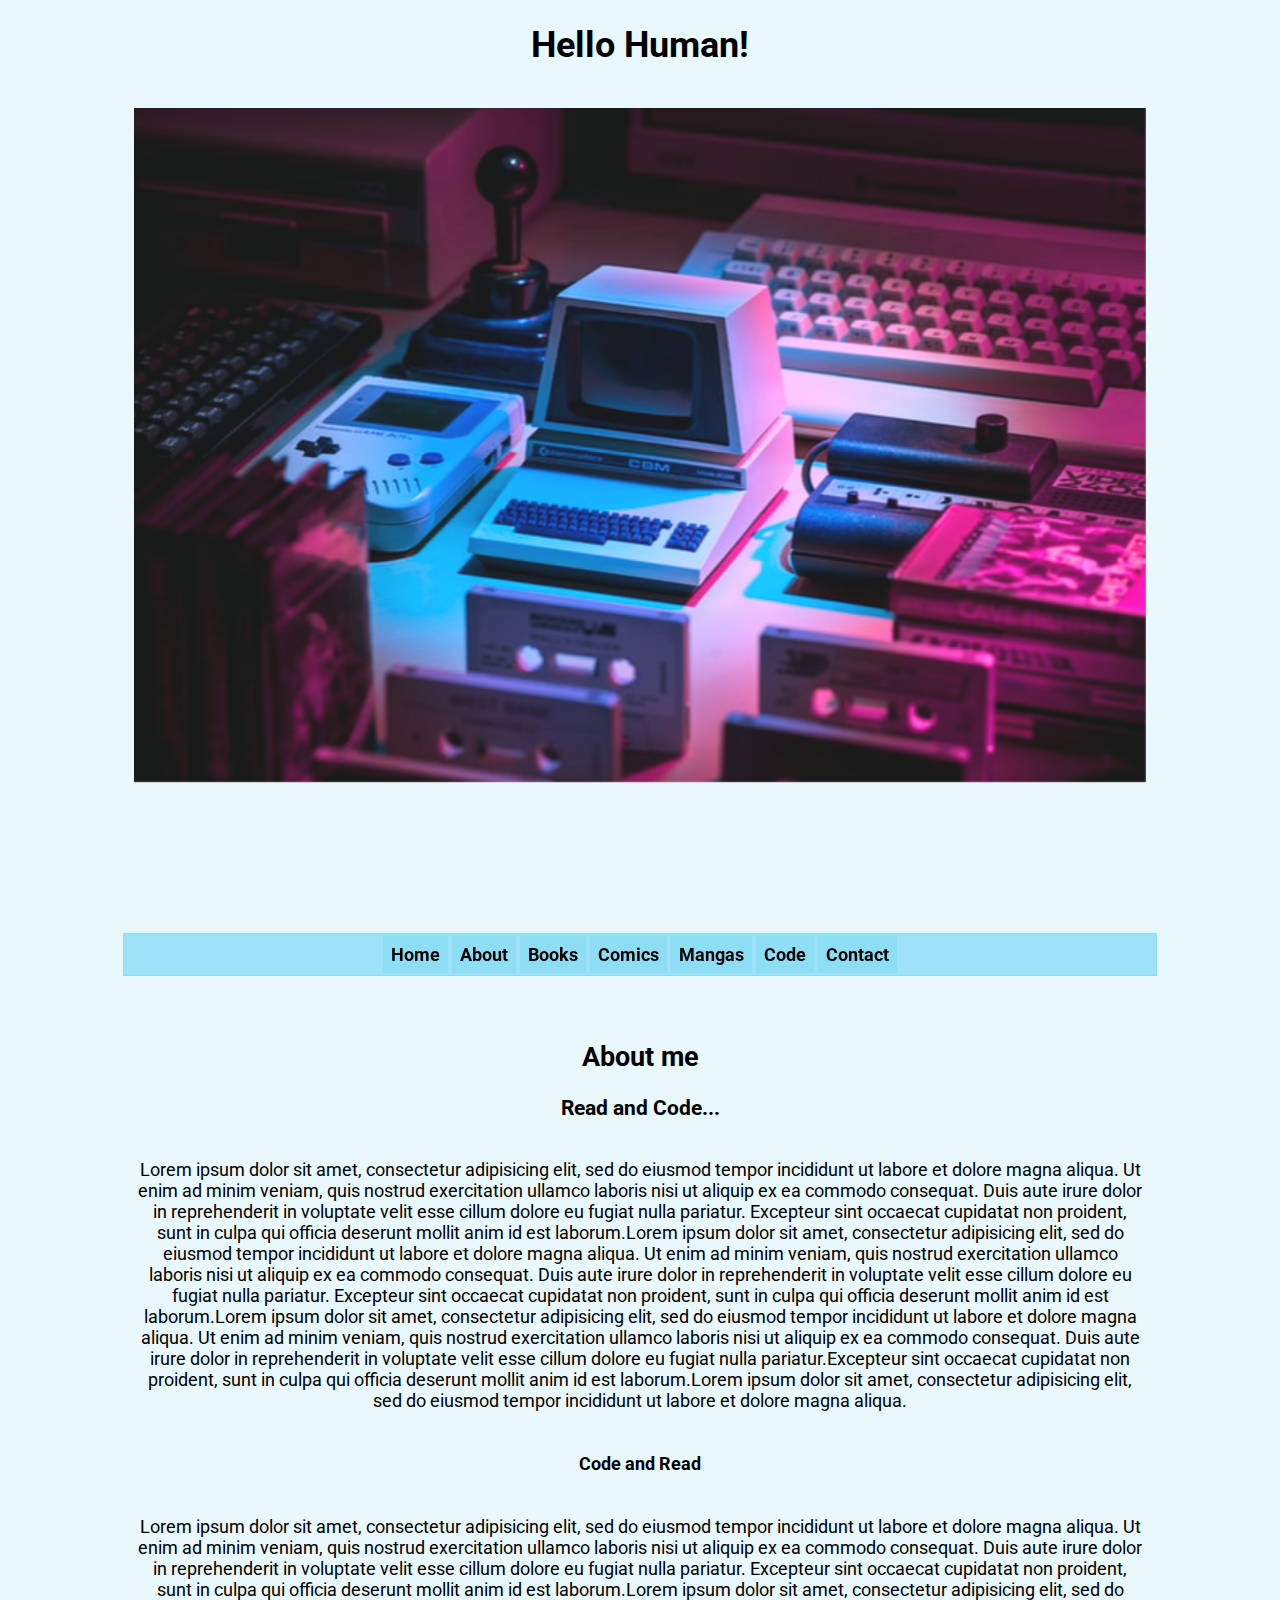
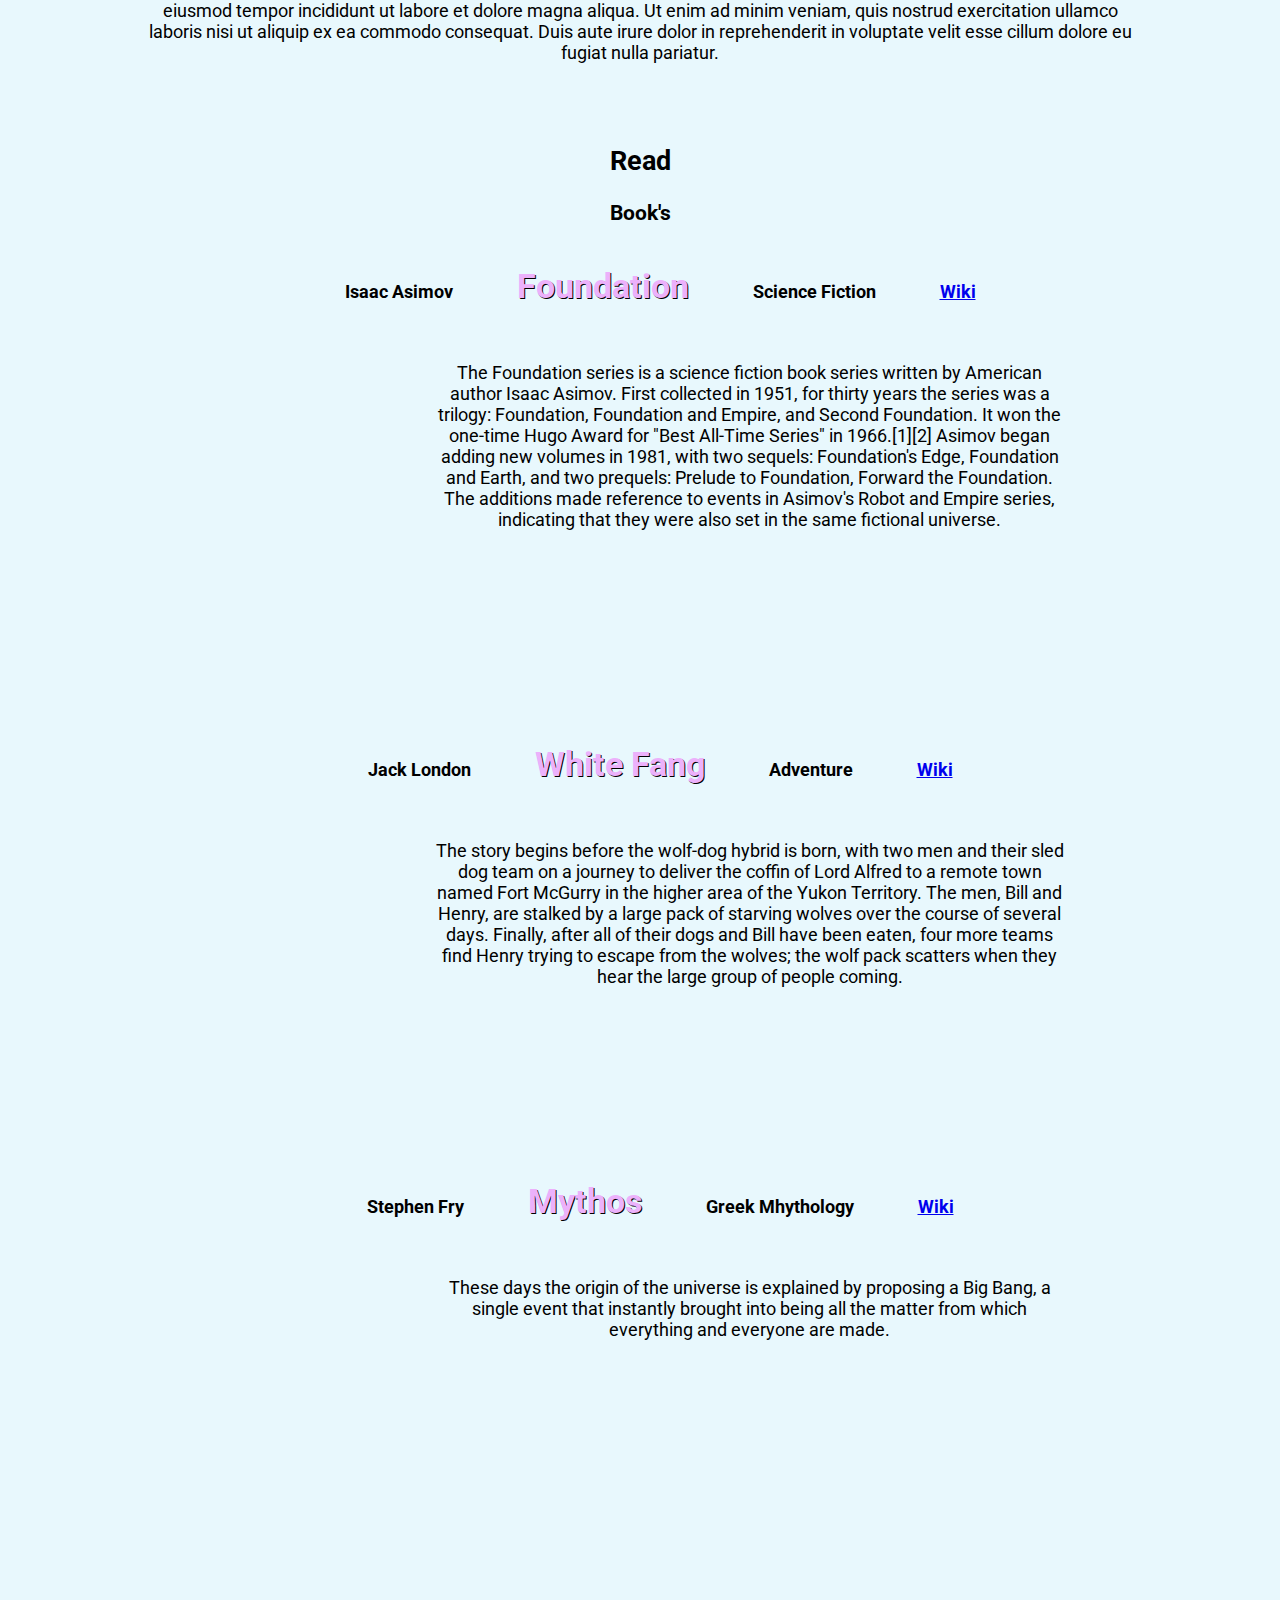
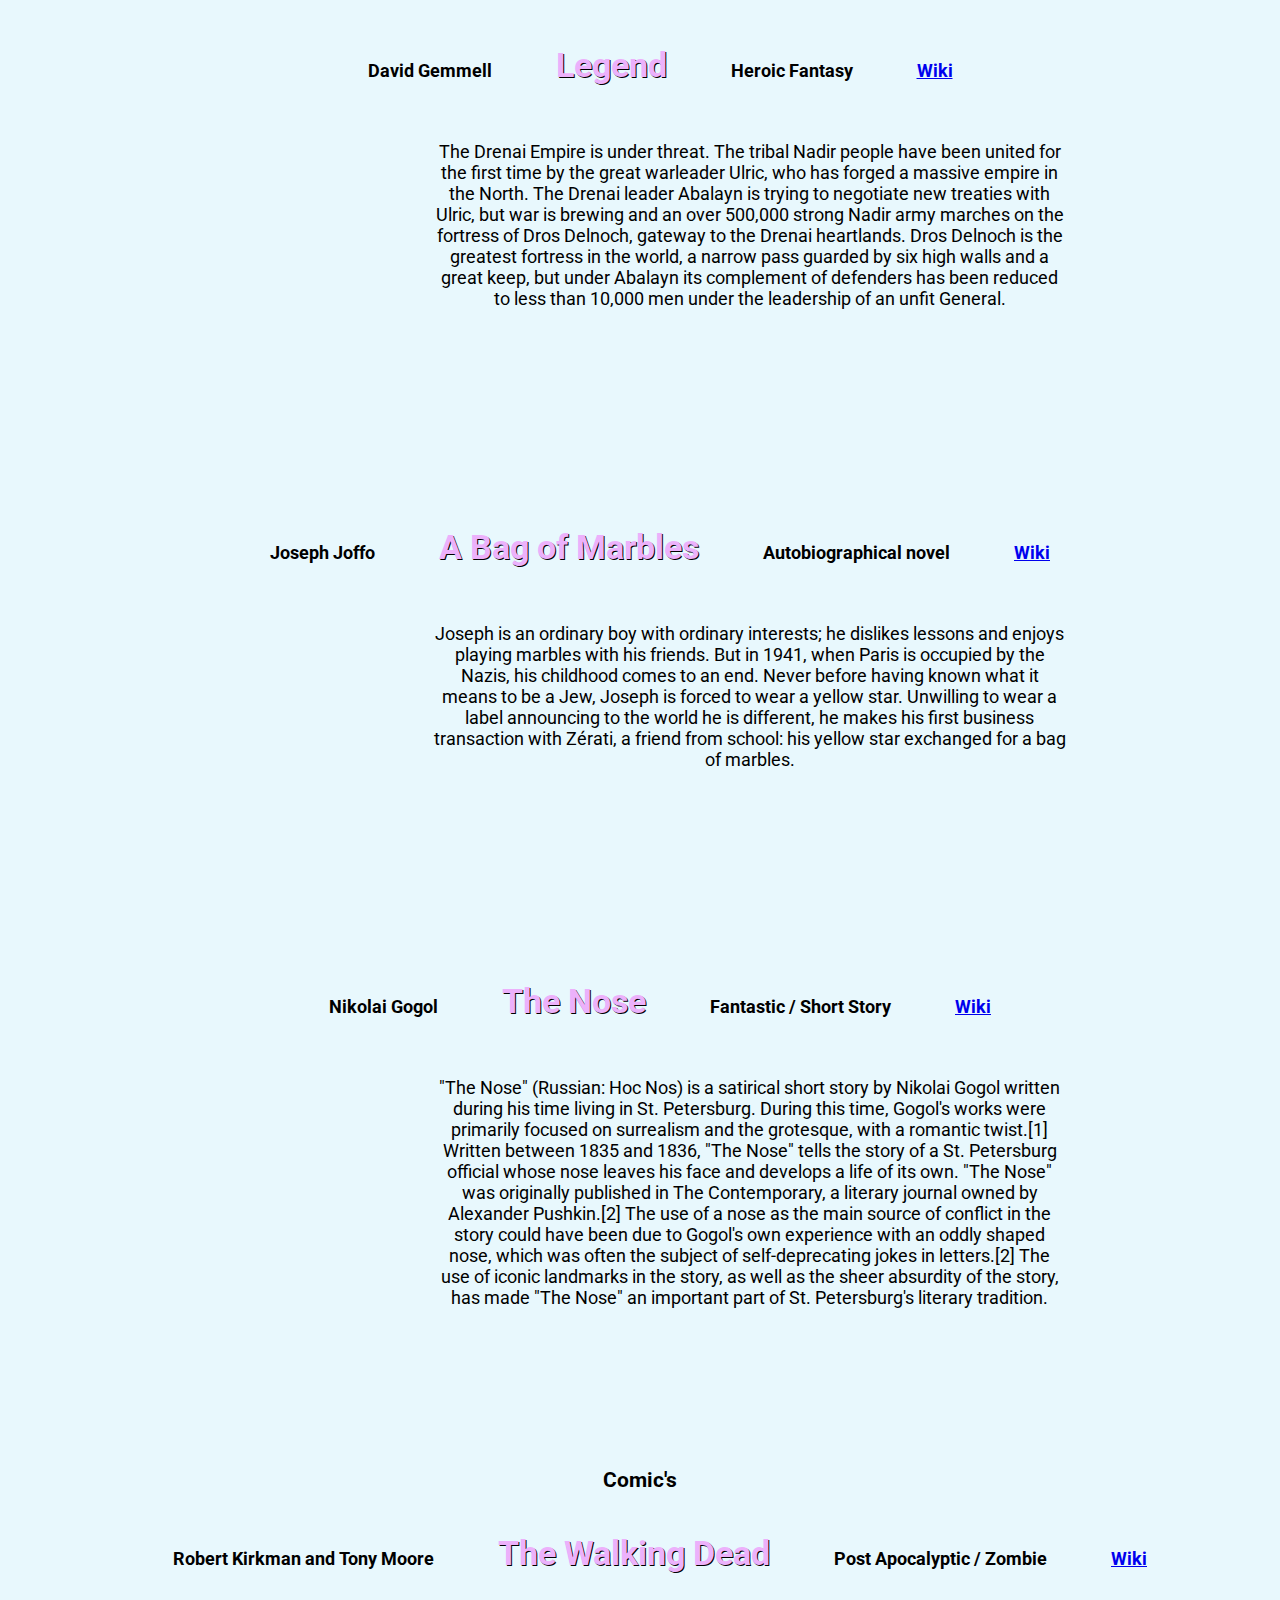
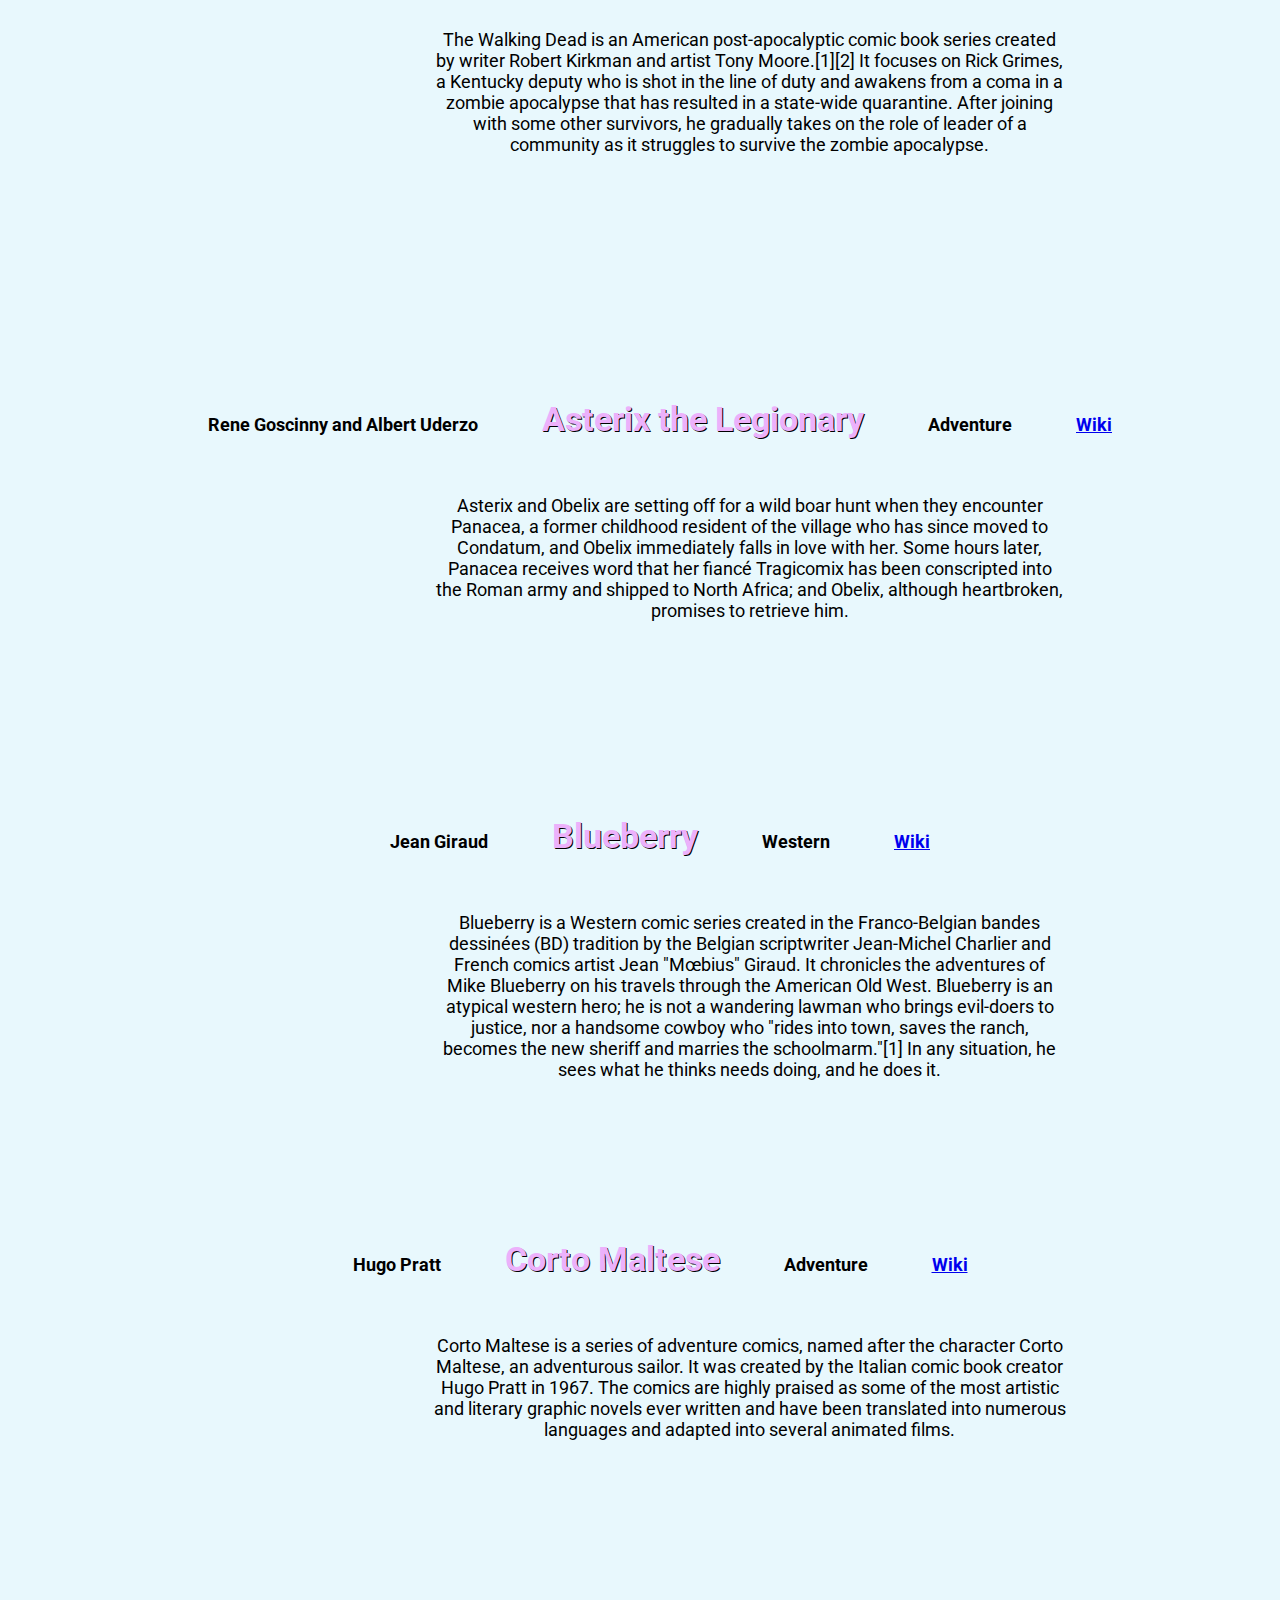
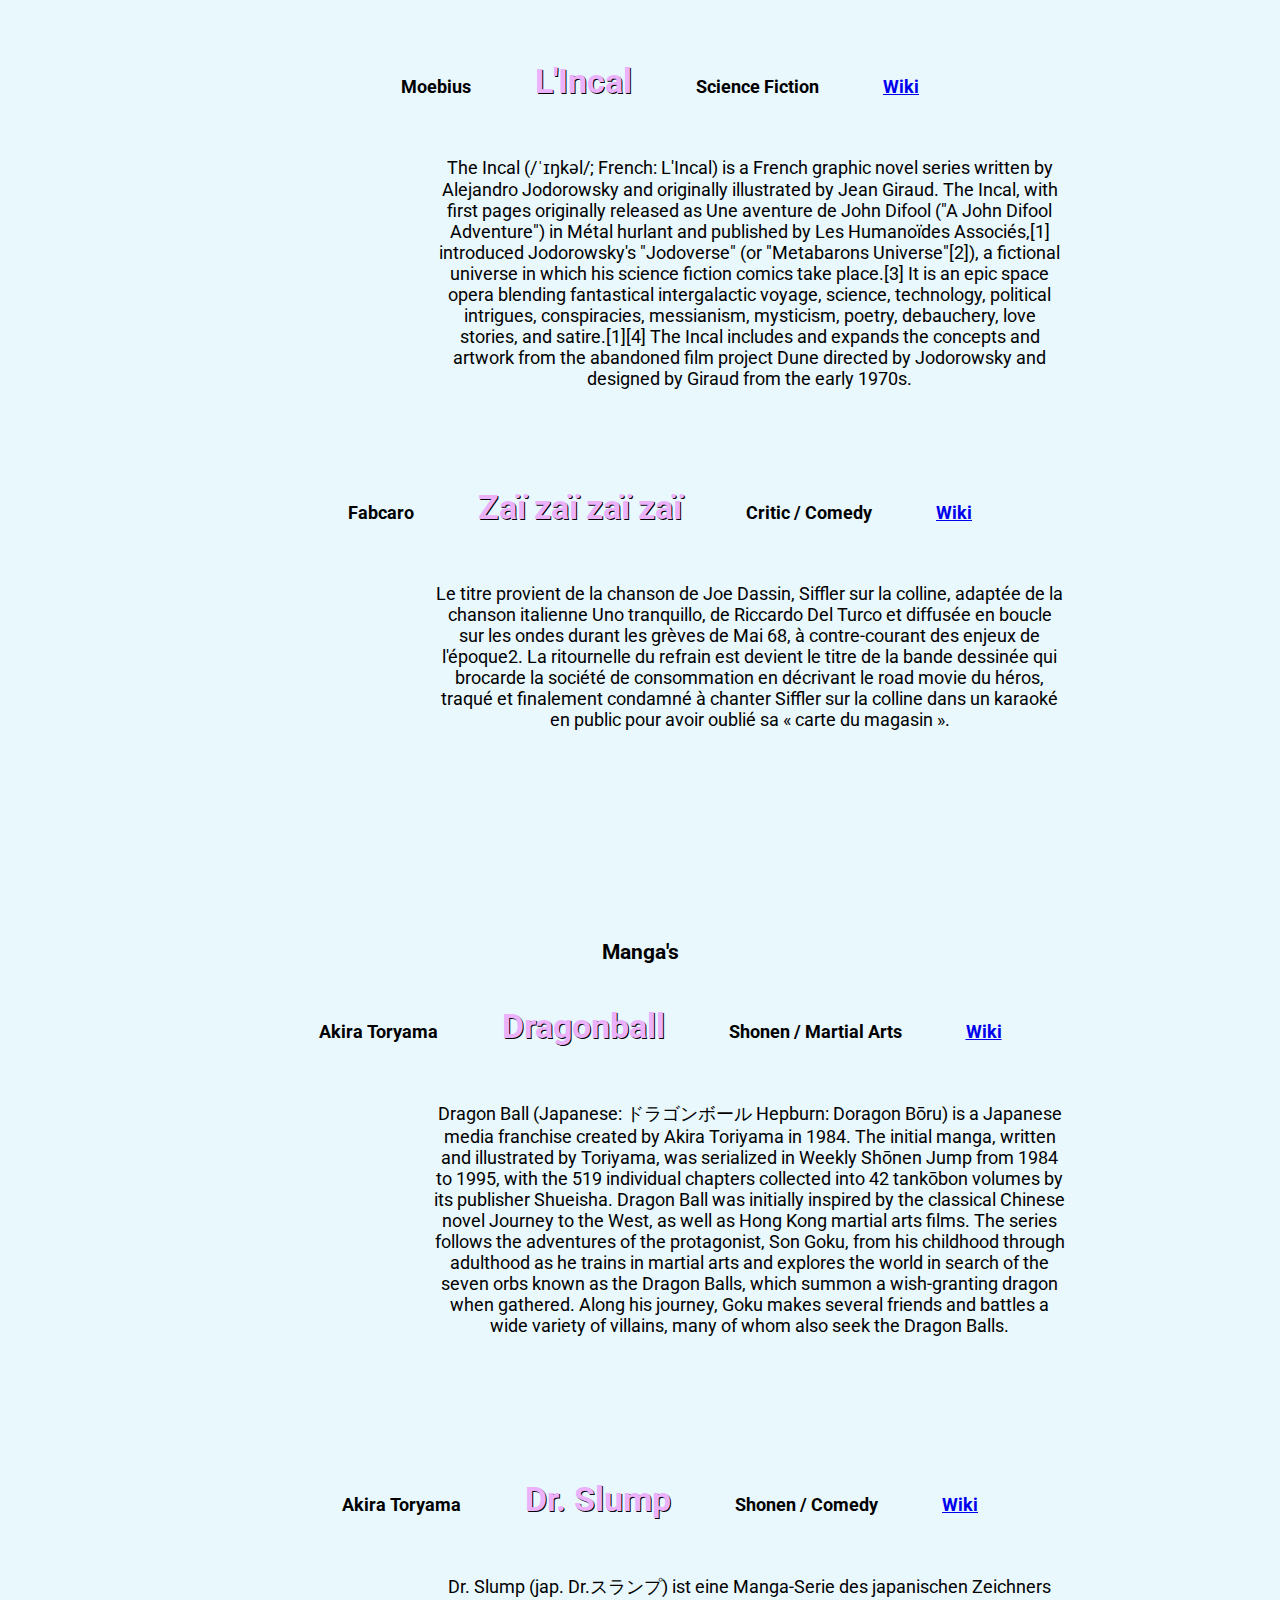
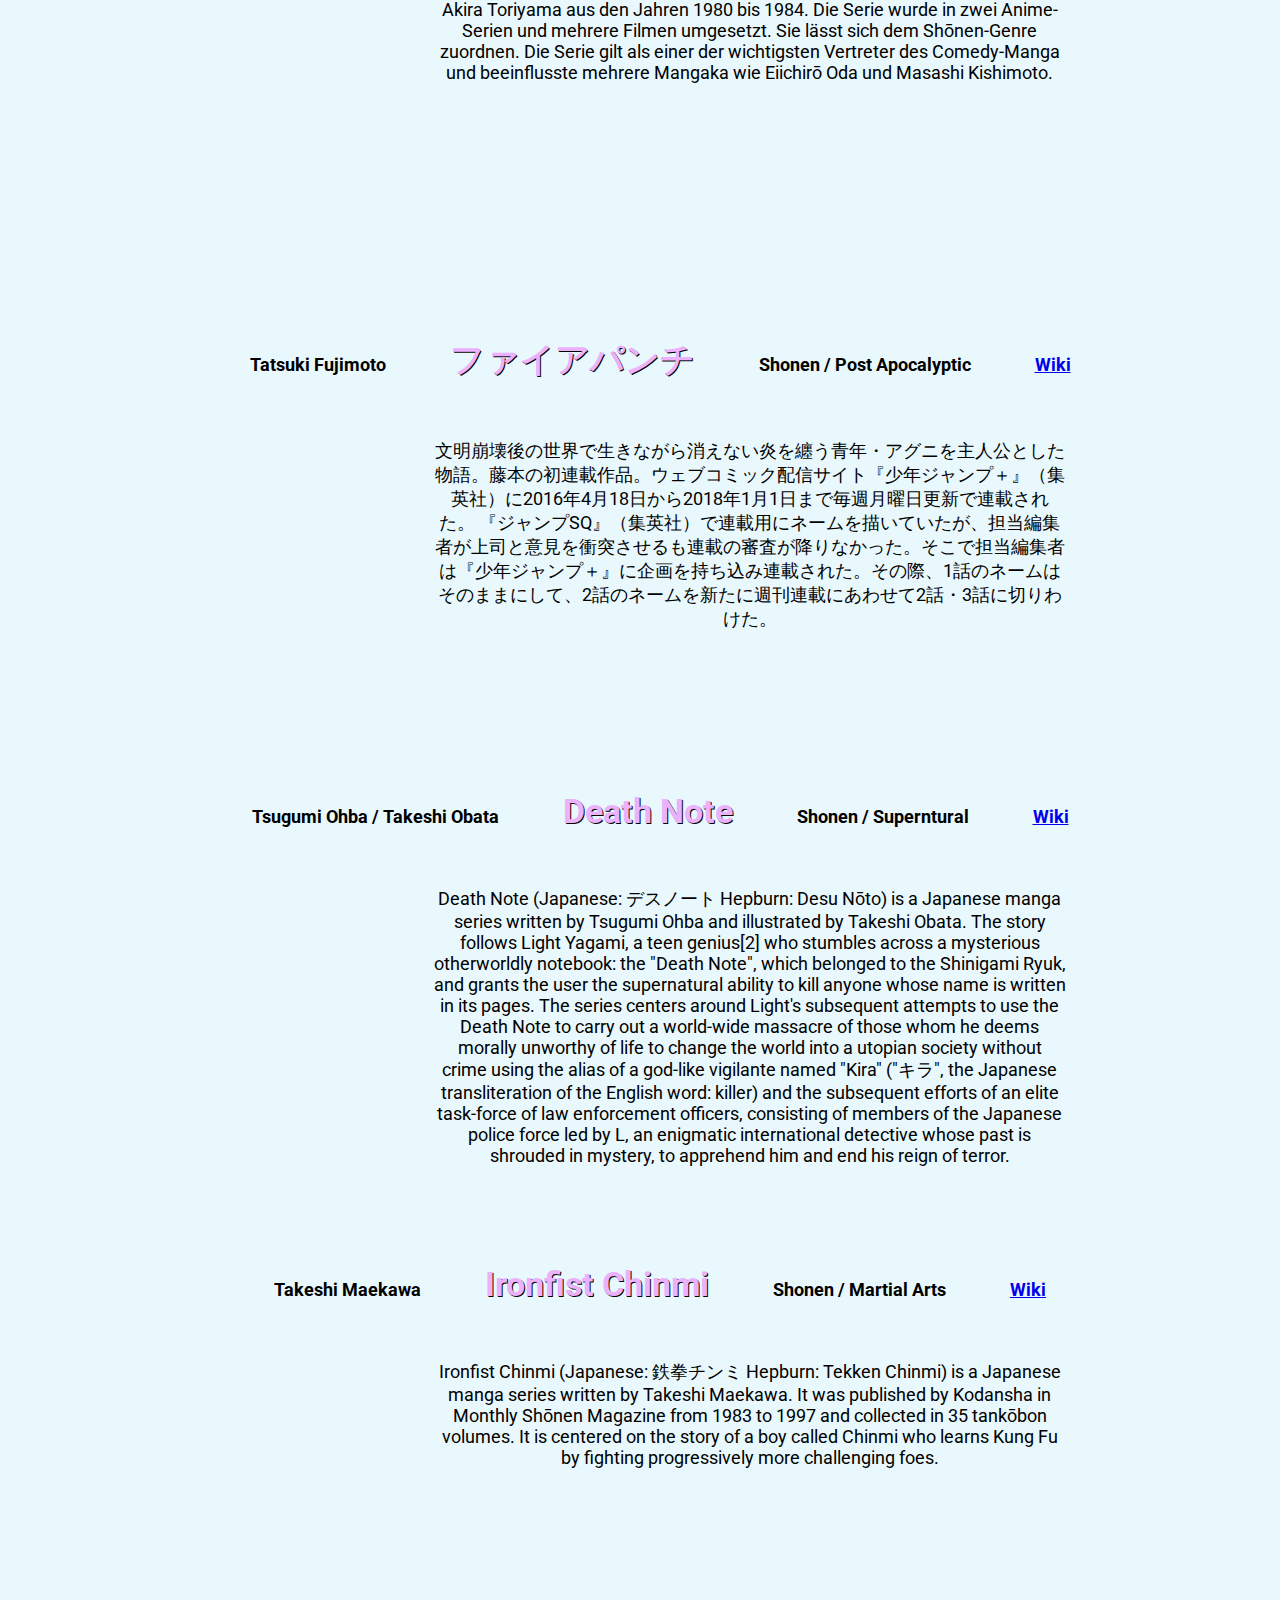
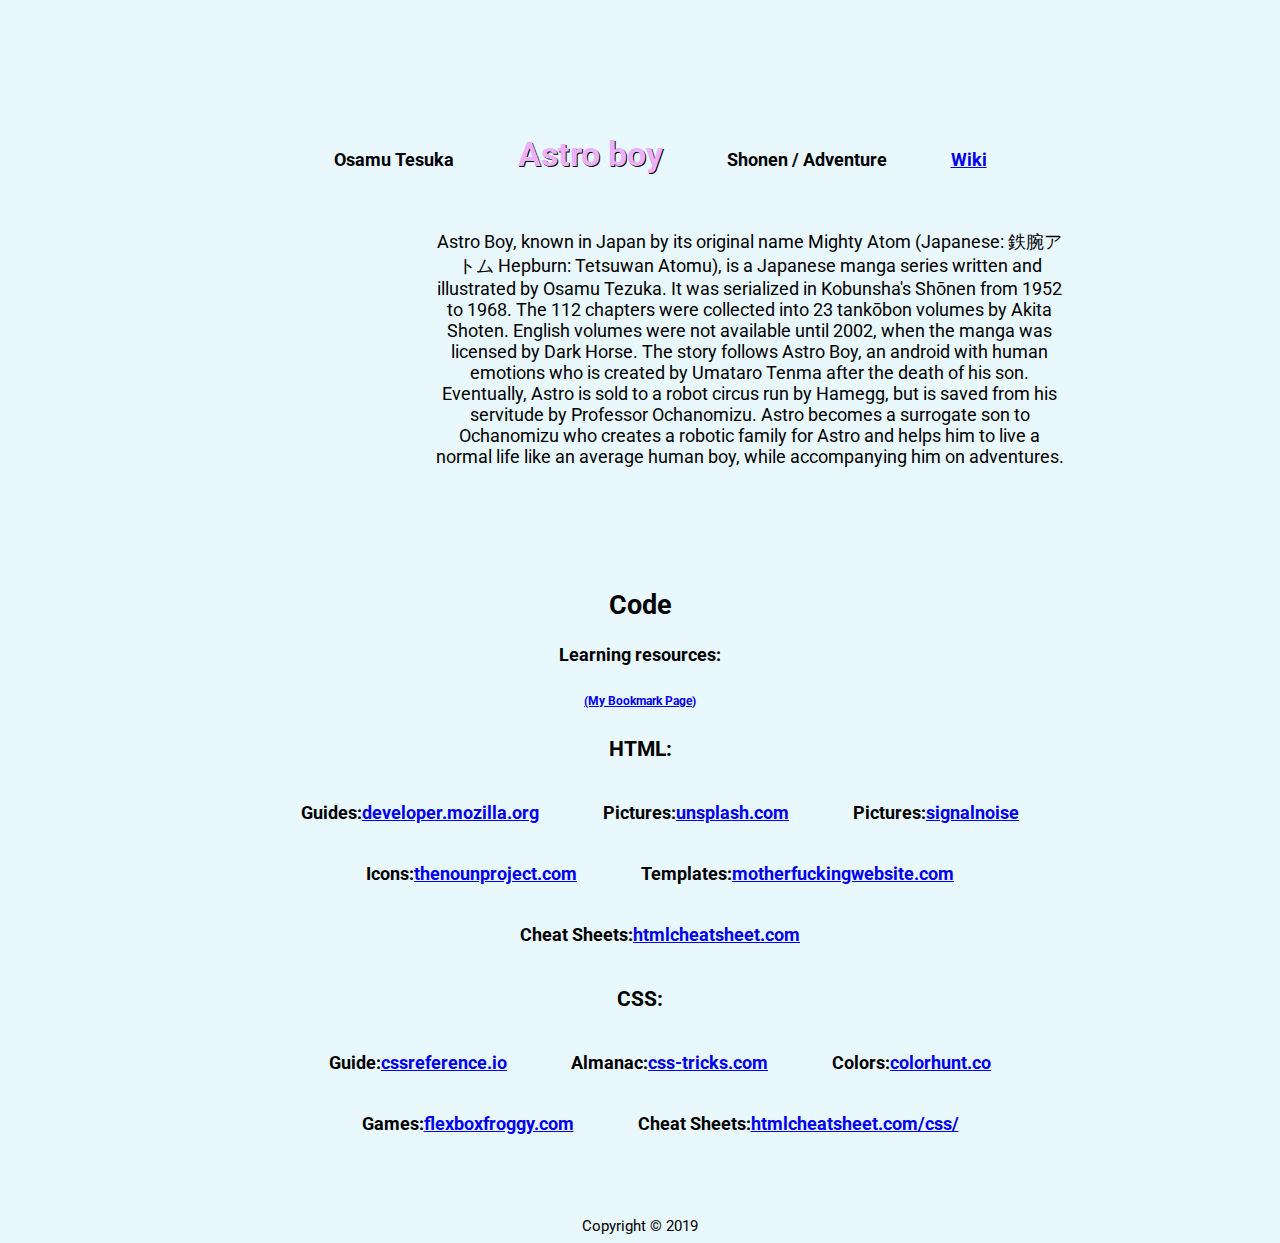
<file: index.html>
<!DOCTYPE html>
<html lang="en">

<head>
    <meta charset="UTF-8">
    <title>Gaël 2019</title>
    <link rel="stylesheet" href="style.css">
    <link href="https://fonts.googleapis.com/css?family=Roboto&display=swap" rel="stylesheet">
    <link href="https://unpkg.com/aos@2.3.1/dist/aos.css" rel="stylesheet">
    <script src="https://unpkg.com/aos@2.3.1/dist/aos.js"></script>
</head>

<body id="indexbody">
    <header>
        <h1 id="home">Hello Human!</h1>

        <div>
            <figure>
                <iframe src="https://api.radio4000.com/embed?slug=one-love-cc3-u" width="320" height="500" frameborder="0"></iframe>
                <img class="imgtranslate" src="80s.jpeg" alt="sky">
                <figcaption>Gaël</figcaption>
            </figure>
            <!-- Place iframe hier -->
        </div>

    </header>
    <br><br>
    <nav>
        <a href="#home">Home</a>
        <a href="#about">About</a>
        <a href="#read">Books</a>
        <a href="#comics">Comics</a>
        <a href="#mangas">Mangas</a>
        <a href="#code">Code</a>
        <a href="contact.html">Contact</a>
    </nav>
    <br>
    <br>
    <h2 id="about">About me</h2>
    <h3>Read and Code...</h3>
    <div>
        <p>Lorem ipsum dolor sit amet, consectetur adipisicing elit, sed do eiusmod tempor incididunt ut labore et dolore magna aliqua. Ut enim ad minim veniam, quis nostrud exercitation ullamco laboris nisi ut aliquip ex ea commodo consequat. Duis aute irure dolor in reprehenderit in voluptate velit esse cillum dolore eu fugiat nulla pariatur. Excepteur sint occaecat cupidatat non proident, sunt in culpa qui officia deserunt mollit anim id est laborum.Lorem ipsum dolor sit amet, consectetur adipisicing elit, sed do eiusmod tempor incididunt ut labore et dolore magna aliqua. Ut enim ad minim veniam, quis nostrud exercitation ullamco laboris nisi ut aliquip ex ea commodo consequat. Duis aute irure dolor in reprehenderit in voluptate velit esse cillum dolore eu fugiat nulla pariatur. Excepteur sint occaecat cupidatat non proident, sunt in culpa qui officia deserunt mollit anim id est laborum.Lorem ipsum dolor sit amet, consectetur adipisicing elit, sed do eiusmod tempor incididunt ut labore et dolore magna aliqua. Ut enim ad minim veniam, quis nostrud exercitation ullamco laboris nisi ut aliquip ex ea commodo consequat. Duis aute irure dolor in reprehenderit in voluptate velit esse cillum dolore eu fugiat nulla pariatur.Excepteur sint occaecat cupidatat non proident, sunt in culpa qui officia deserunt mollit anim id est laborum.Lorem ipsum dolor sit amet, consectetur adipisicing elit, sed do eiusmod tempor incididunt ut labore et dolore magna aliqua.</p>
    </div>
    <h4>Code and Read</h4>
    <div>
        <p>Lorem ipsum dolor sit amet, consectetur adipisicing elit, sed do eiusmod tempor incididunt ut labore et dolore magna aliqua. Ut enim ad minim veniam, quis nostrud exercitation ullamco laboris nisi ut aliquip ex ea commodo consequat. Duis aute irure dolor in reprehenderit in voluptate velit esse cillum dolore eu fugiat nulla pariatur. Excepteur sint occaecat cupidatat non proident, sunt in culpa qui officia deserunt mollit anim id est laborum.Lorem ipsum dolor sit amet, consectetur adipisicing elit, sed do eiusmod tempor incididunt ut labore et dolore magna aliqua. Ut enim ad minim veniam, quis nostrud exercitation ullamco laboris nisi ut aliquip ex ea commodo consequat. Duis aute irure dolor in reprehenderit in voluptate velit esse cillum dolore eu fugiat nulla pariatur.</p>
    </div>
    <br>
    <br>
    <h2 id="read">Read</h2>
    <h3>Book's</h3>
    <ul>
        <li>Isaac Asimov</li>
        <li class="titels">Foundation</li>
        <li>Science Fiction</li>
        <li><a href="https://en.wikipedia.org/wiki/Foundation_series" target="_blank">Wiki</a></li>
    </ul>
    <section>
        <div data-aos="fade-right" data-aos-duration="3000"><img src="foundation.jpg"></div>
        <div>
            <p>The Foundation series is a science fiction book series written by American author Isaac Asimov. First collected in 1951, for thirty years the series was a trilogy: Foundation, Foundation and Empire, and Second Foundation. It won the one-time Hugo Award for "Best All-Time Series" in 1966.[1][2] Asimov began adding new volumes in 1981, with two sequels: Foundation's Edge, Foundation and Earth, and two prequels: Prelude to Foundation, Forward the Foundation. The additions made reference to events in Asimov's Robot and Empire series, indicating that they were also set in the same fictional universe.</p>
        </div>
    </section>
    <br><br>
    <ul>
        <li>Jack London</li>
        <li class="titels">White Fang</li>
        <li>Adventure</li>
        <li><a href="https://en.wikipedia.org/wiki/White_Fang" target="_blank">Wiki</a></li>
    </ul>
    <section>
        <div data-aos="fade-right" data-aos-duration="1500"><img src="white-fang.jpg"></div>
        <div>
            <p>The story begins before the wolf-dog hybrid is born, with two men and their sled dog team on a journey to deliver the coffin of Lord Alfred to a remote town named Fort McGurry in the higher area of the Yukon Territory. The men, Bill and Henry, are stalked by a large pack of starving wolves over the course of several days. Finally, after all of their dogs and Bill have been eaten, four more teams find Henry trying to escape from the wolves; the wolf pack scatters when they hear the large group of people coming.</p>
        </div>
    </section>
    <br><br>
    <ul>
        <li>Stephen Fry</li>
        <li class="titels">Mythos</li>
        <li>Greek Mhythology</li>
        <li><a href="https://en.wikipedia.org/wiki/Stephen_Fry" target="_blank">Wiki</a></li>
    </ul>
    <section>
        <div data-aos="fade-right" data-aos-duration="3000"><img src="mythos.jpg"></div>
        <div>
            <p>These days the origin of the universe is explained by proposing a Big Bang, a single event that instantly brought into being all the matter from which everything and everyone are made.</p>
        </div>
    </section>
    <br><br>
    <ul>
        <li>David Gemmell</li>
        <li class="titels">Legend</li>
        <li>Heroic Fantasy</li>
        <li><a href="https://en.wikipedia.org/wiki/Legend_(Gemmell_novel)" target="_blank">Wiki</a></li>
    </ul>
    <section>
        <div data-aos="fade-right" data-aos-duration="3000"><img src="legend.jpg"></div>
        <div>
            <p>The Drenai Empire is under threat. The tribal Nadir people have been united for the first time by the great warleader Ulric, who has forged a massive empire in the North. The Drenai leader Abalayn is trying to negotiate new treaties with Ulric, but war is brewing and an over 500,000 strong Nadir army marches on the fortress of Dros Delnoch, gateway to the Drenai heartlands. Dros Delnoch is the greatest fortress in the world, a narrow pass guarded by six high walls and a great keep, but under Abalayn its complement of defenders has been reduced to less than 10,000 men under the leadership of an unfit General.</p>
        </div>
    </section>
    <br><br>
    <ul>
        <li>Joseph Joffo</li>
        <li class="titels">A Bag of Marbles</li>
        <li>Autobiographical novel</li>
        <li><a href="https://en.wikipedia.org/wiki/A_Bag_of_Marbles" target="_blank">Wiki</a></li>
    </ul>
    <section>
        <div data-aos="fade-right" data-aos-duration="3000"><img src="billes.jpg"></div>
        <div>
            <p>Joseph is an ordinary boy with ordinary interests; he dislikes lessons and enjoys playing marbles with his friends. But in 1941, when Paris is occupied by the Nazis, his childhood comes to an end. Never before having known what it means to be a Jew, Joseph is forced to wear a yellow star. Unwilling to wear a label announcing to the world he is different, he makes his first business transaction with Zérati, a friend from school: his yellow star exchanged for a bag of marbles.</p>
        </div>
    </section>
    <br><br>
    <ul>
        <li>Nikolai Gogol</li>
        <li class="titels">The Nose</li>
        <li>Fantastic / Short Story</li>
        <li><a href="https://en.wikipedia.org/wiki/The_Nose_(Gogol_short_story)" target="_blank">Wiki</a></li>
    </ul>
    <section>
        <div data-aos="fade-right" data-aos-duration="3000"><img src="gogol.jpg"></div>
        <div>
            <p>"The Nose" (Russian: Нос Nos) is a satirical short story by Nikolai Gogol written during his time living in St. Petersburg. During this time, Gogol's works were primarily focused on surrealism and the grotesque, with a romantic twist.[1] Written between 1835 and 1836, "The Nose" tells the story of a St. Petersburg official whose nose leaves his face and develops a life of its own. "The Nose" was originally published in The Contemporary, a literary journal owned by Alexander Pushkin.[2] The use of a nose as the main source of conflict in the story could have been due to Gogol's own experience with an oddly shaped nose, which was often the subject of self-deprecating jokes in letters.[2] The use of iconic landmarks in the story, as well as the sheer absurdity of the story, has made "The Nose" an important part of St. Petersburg's literary tradition.</p>
        </div>
    </section>
    <br><br>
    <br>
    <br>
    <h3 id="comics">Comic's</h3>
    <ul>
        <li>Robert Kirkman and Tony Moore</li>
        <li class="titels">The Walking Dead</li>
        <li>Post Apocalyptic / Zombie</li>
        <li><a href="https://en.wikipedia.org/wiki/The_Walking_Dead_(comic_book)" target="_blank">Wiki</a></li>
    </ul>
    <section>
        <div data-aos="fade-right" data-aos-duration="3000"><img src="twd.jpg"></div>
        <div>
            <p>The Walking Dead is an American post-apocalyptic comic book series created by writer Robert Kirkman and artist Tony Moore.[1][2] It focuses on Rick Grimes, a Kentucky deputy who is shot in the line of duty and awakens from a coma in a zombie apocalypse that has resulted in a state-wide quarantine. After joining with some other survivors, he gradually takes on the role of leader of a community as it struggles to survive the zombie apocalypse.</p>
        </div>
    </section>
    <br><br>
    <ul>
        <li>Rene Goscinny and Albert Uderzo</li>
        <li class="titels">Asterix the Legionary</li>
        <li>Adventure</li>
        <li><a href="https://en.wikipedia.org/wiki/Asterix_the_Legionary" target="_blank">Wiki</a></li>
    </ul>
    <section>
        <div data-aos="fade-right" data-aos-duration="3000"><img src="asterix.jpg"></div>
        <div>
            <p>Asterix and Obelix are setting off for a wild boar hunt when they encounter Panacea, a former childhood resident of the village who has since moved to Condatum, and Obelix immediately falls in love with her. Some hours later, Panacea receives word that her fiancé Tragicomix has been conscripted into the Roman army and shipped to North Africa; and Obelix, although heartbroken, promises to retrieve him.</p>
        </div>
    </section>
    <br><br>
    <ul>
        <li>Jean Giraud </li>
        <li class="titels">Blueberry</li>
        <li>Western</li>
        <li><a href="https://en.wikipedia.org/wiki/Blueberry_(comics)" target="_blank">Wiki</a></li>
    </ul>
    <section>
        <div data-aos="fade-right" data-aos-duration="3000"><img src="blueberry.jpg"></div>
        <div>
            <p>Blueberry is a Western comic series created in the Franco-Belgian bandes dessinées (BD) tradition by the Belgian scriptwriter Jean-Michel Charlier and French comics artist Jean "Mœbius" Giraud. It chronicles the adventures of Mike Blueberry on his travels through the American Old West. Blueberry is an atypical western hero; he is not a wandering lawman who brings evil-doers to justice, nor a handsome cowboy who "rides into town, saves the ranch, becomes the new sheriff and marries the schoolmarm."[1] In any situation, he sees what he thinks needs doing, and he does it.</p>
        </div>
    </section>
    <br><br>
    <ul>
        <li>Hugo Pratt</li>
        <li class="titels">Corto Maltese</li>
        <li>Adventure</li>
        <li><a href="https://en.wikipedia.org/wiki/Corto_Maltese" target="_blank">Wiki</a></li>
    </ul>
    <section>
        <div data-aos="fade-right" data-aos-duration="3000"><img src="corto.jpg"></div>
        <div>
            <p>Corto Maltese is a series of adventure comics, named after the character Corto Maltese, an adventurous sailor. It was created by the Italian comic book creator Hugo Pratt in 1967. The comics are highly praised as some of the most artistic and literary graphic novels ever written and have been translated into numerous languages and adapted into several animated films.</p>
        </div>
    </section>
    <br><br>
    <ul>
        <li>Moebius</li>
        <li class="titels">L'Incal</li>
        <li>Science Fiction</li>
        <li><a href="https://en.wikipedia.org/wiki/The_Incal" target="_blank">Wiki</a></li>
    </ul>
    <section>
        <div data-aos="fade-right" data-aos-duration="3000"><img src="incal.jpg"></div>
        <div>
            <p>The Incal (/ˈɪŋkəl/; French: L'Incal) is a French graphic novel series written by Alejandro Jodorowsky and originally illustrated by Jean Giraud. The Incal, with first pages originally released as Une aventure de John Difool ("A John Difool Adventure") in Métal hurlant and published by Les Humanoïdes Associés,[1] introduced Jodorowsky's "Jodoverse" (or "Metabarons Universe"[2]), a fictional universe in which his science fiction comics take place.[3] It is an epic space opera blending fantastical intergalactic voyage, science, technology, political intrigues, conspiracies, messianism, mysticism, poetry, debauchery, love stories, and satire.[1][4] The Incal includes and expands the concepts and artwork from the abandoned film project Dune directed by Jodorowsky and designed by Giraud from the early 1970s.</p>
        </div>
    </section>
    <br><br>
    <ul>
        <li>Fabcaro</li>
        <li class="titels">Zaï zaï zaï zaï</li>
        <li>Critic / Comedy</li>
        <li> <a href="https://fr.wikipedia.org/wiki/Za%C3%AF_za%C3%AF_za%C3%AF_za%C3%AF" target="_blank">Wiki</a></li>
    </ul>
    <section>
        <div data-aos="fade-right" data-aos-duration="3000"><img src="zai.jpg"></div>
        <div>

            <p>Le titre provient de la chanson de Joe Dassin, Siffler sur la colline, adaptée de la chanson italienne Uno tranquillo, de Riccardo Del Turco et diffusée en boucle sur les ondes durant les grèves de Mai 68, à contre-courant des enjeux de l'époque2. La ritournelle du refrain est devient le titre de la bande dessinée qui brocarde la société de consommation en décrivant le road movie du héros, traqué et finalement condamné à chanter Siffler sur la colline dans un karaoké en public pour avoir oublié sa « carte du magasin ».</p>
        </div>
    </section>
    <br><br>
    <br>
    <br>
    <h3 id="mangas">Manga's</h3>
    <ul>
        <li>Akira Toryama</li>
        <li class="titels">Dragonball</li>
        <li>Shonen / Martial Arts</li>
        <li><a href="https://en.wikipedia.org/wiki/Dragon_Ball" target="_blank">Wiki</a></li>
    </ul>
    <section>
        <div data-aos="fade-right" data-aos-duration="3000"><img src="dragonball.jpg"></div>
        <div>
            <p>Dragon Ball (Japanese: ドラゴンボール Hepburn: Doragon Bōru) is a Japanese media franchise created by Akira Toriyama in 1984. The initial manga, written and illustrated by Toriyama, was serialized in Weekly Shōnen Jump from 1984 to 1995, with the 519 individual chapters collected into 42 tankōbon volumes by its publisher Shueisha. Dragon Ball was initially inspired by the classical Chinese novel Journey to the West, as well as Hong Kong martial arts films. The series follows the adventures of the protagonist, Son Goku, from his childhood through adulthood as he trains in martial arts and explores the world in search of the seven orbs known as the Dragon Balls, which summon a wish-granting dragon when gathered. Along his journey, Goku makes several friends and battles a wide variety of villains, many of whom also seek the Dragon Balls.</p>
        </div>
    </section>
    <br><br>
    <ul>
        <li>Akira Toryama</li>
        <li class="titels">Dr. Slump</li>
        <li>Shonen / Comedy</li>
        <li><a href="https://de.wikipedia.org/wiki/Dr._Slump" target="_blank">Wiki</a></li>
    </ul>
    <section>
        <div data-aos="fade-right" data-aos-duration="3000"><img src="drslump.jpg"></div>
        <div>

            <p>Dr. Slump (jap. Dr.スランプ) ist eine Manga-Serie des japanischen Zeichners Akira Toriyama aus den Jahren 1980 bis 1984. Die Serie wurde in zwei Anime-Serien und mehrere Filmen umgesetzt. Sie lässt sich dem Shōnen-Genre zuordnen. Die Serie gilt als einer der wichtigsten Vertreter des Comedy-Manga und beeinflusste mehrere Mangaka wie Eiichirō Oda und Masashi Kishimoto.</p>
        </div>
    </section>
    <br><br>
    <ul>
        <li>Tatsuki Fujimoto</li>
        <li class="titels">ファイアパンチ</li>
        <li>Shonen / Post Apocalyptic</li>
        <li> <a href="https://ja.wikipedia.org/wiki/%E3%83%95%E3%82%A1%E3%82%A4%E3%82%A2%E3%83%91%E3%83%B3%E3%83%81" target="_blank">Wiki</a></li>
    </ul>
    <section>
        <div data-aos="fade-right" data-aos-duration="3000"><img src="firepunch.jpg"></div>
        <div>

            <p>文明崩壊後の世界で生きながら消えない炎を纏う青年・アグニを主人公とした物語。藤本の初連載作品。ウェブコミック配信サイト『少年ジャンプ＋』（集英社）に2016年4月18日から2018年1月1日まで毎週月曜日更新で連載された。 『ジャンプSQ』（集英社）で連載用にネームを描いていたが、担当編集者が上司と意見を衝突させるも連載の審査が降りなかった。そこで担当編集者は『少年ジャンプ＋』に企画を持ち込み連載された。その際、1話のネームはそのままにして、2話のネームを新たに週刊連載にあわせて2話・3話に切りわけた。</p>
        </div>
    </section>
    <br><br>
    <ul>
        <li>Tsugumi Ohba / Takeshi Obata</li>
        <li class="titels">Death Note</li>
        <li>Shonen / Superntural</li>
        <li><a href="https://en.wikipedia.org/wiki/Death_Note" target="_blank">Wiki</a></li>
    </ul>
    <section>
        <div data-aos="fade-right" data-aos-duration="3000"><img src="deathnote.jpg"></div>
        <div>

            <p>Death Note (Japanese: デスノート Hepburn: Desu Nōto) is a Japanese manga series written by Tsugumi Ohba and illustrated by Takeshi Obata. The story follows Light Yagami, a teen genius[2] who stumbles across a mysterious otherworldly notebook: the "Death Note", which belonged to the Shinigami Ryuk, and grants the user the supernatural ability to kill anyone whose name is written in its pages. The series centers around Light's subsequent attempts to use the Death Note to carry out a world-wide massacre of those whom he deems morally unworthy of life to change the world into a utopian society without crime using the alias of a god-like vigilante named "Kira" ("キラ", the Japanese transliteration of the English word: killer) and the subsequent efforts of an elite task-force of law enforcement officers, consisting of members of the Japanese police force led by L, an enigmatic international detective whose past is shrouded in mystery, to apprehend him and end his reign of terror.</p>
        </div>
    </section>
    <br><br>
    <ul>
        <li>Takeshi Maekawa</li>
        <li class="titels">Ironfist Chinmi</li>
        <li>Shonen / Martial Arts</li>
        <li><a href="https://en.wikipedia.org/wiki/Ironfist_Chinmi" target="_blank">Wiki</a></li>
    </ul>
    <section>
        <div data-aos="fade-right" data-aos-duration="3000"><img src="chinmi.jpg"></div>
        <div>

            <p>Ironfist Chinmi (Japanese: 鉄拳チンミ Hepburn: Tekken Chinmi) is a Japanese manga series written by Takeshi Maekawa. It was published by Kodansha in Monthly Shōnen Magazine from 1983 to 1997 and collected in 35 tankōbon volumes. It is centered on the story of a boy called Chinmi who learns Kung Fu by fighting progressively more challenging foes.</p>
        </div>
    </section>
    <br><br>
    <ul>
        <li>Osamu Tesuka</li>
        <li class="titels">Astro boy</li>
        <li>Shonen / Adventure</li>
        <li><a href="https://en.wikipedia.org/wiki/Astro_Boy" target="_blank">Wiki</a></li>
    </ul>
    <section>
        <div data-aos="fade-right" data-aos-duration="3000"><img src="astroboy.jpg"></div>
        <div>

            <p>Astro Boy, known in Japan by its original name Mighty Atom (Japanese: 鉄腕アトム Hepburn: Tetsuwan Atomu), is a Japanese manga series written and illustrated by Osamu Tezuka. It was serialized in Kobunsha's Shōnen from 1952 to 1968. The 112 chapters were collected into 23 tankōbon volumes by Akita Shoten. English volumes were not available until 2002, when the manga was licensed by Dark Horse. The story follows Astro Boy, an android with human emotions who is created by Umataro Tenma after the death of his son. Eventually, Astro is sold to a robot circus run by Hamegg, but is saved from his servitude by Professor Ochanomizu. Astro becomes a surrogate son to Ochanomizu who creates a robotic family for Astro and helps him to live a normal life like an average human boy, while accompanying him on adventures.</p>
        </div>
    </section>
    <br>
    <br>
    <h2 id="code">Code</h2>
    <h4>Learning resources:</h4>
    <h6><a href="https://gael-src.github.io/bookmarks/bookmarks/index.html" target="_blank">(My Bookmark Page)</a></h6>
    <div class="list">
        <h3>HTML:</h3>
        <ul>
            <li>Guides:<a href="https://developer.mozilla.org/en-US/docs/Web/HTML/Element" target="_blank">developer.mozilla.org</a></li>
            <li>Pictures:<a href="https://unsplash.com/" target="_blank">unsplash.com</a></li>
            <li>Pictures:<a href="https://signalnoise.com/" target="_blank">signalnoise</a></li>
            <li>Icons:<a href="https://thenounproject.com/" target="_blank">thenounproject.com</a></li>
            <li>Templates:<a href="https://motherfuckingwebsite.com/" target="_blank">motherfuckingwebsite.com</a></li>
            <li>Cheat Sheets:<a href="https://htmlcheatsheet.com/" target="_blank">htmlcheatsheet.com</a></li>
        </ul>
        <h3>CSS:</h3>
        <ul>
            <li>Guide:<a href="https://cssreference.io/" target="_blank">cssreference.io</a></li>
            <li>Almanac:<a href="https://css-tricks.com/almanac/" target="_blank">css-tricks.com</a></li>
            <li>Colors:<a href="https://colorhunt.co" target="_blank">colorhunt.co</a></li>
            <li>Games:<a href="http://flexboxfroggy.com/#de" target="_blank">flexboxfroggy.com</a></li>
            <li>Cheat Sheets:<a href="https://htmlcheatsheet.com/css/" target="_blank">htmlcheatsheet.com/css/</a></li>
        </ul>
    </div>
    <br><br>
    <small>Copyright &copy; <time datetime="2016">2019</time></small>
    <script>
        AOS.init();
    </script>
</body></html>
</file>
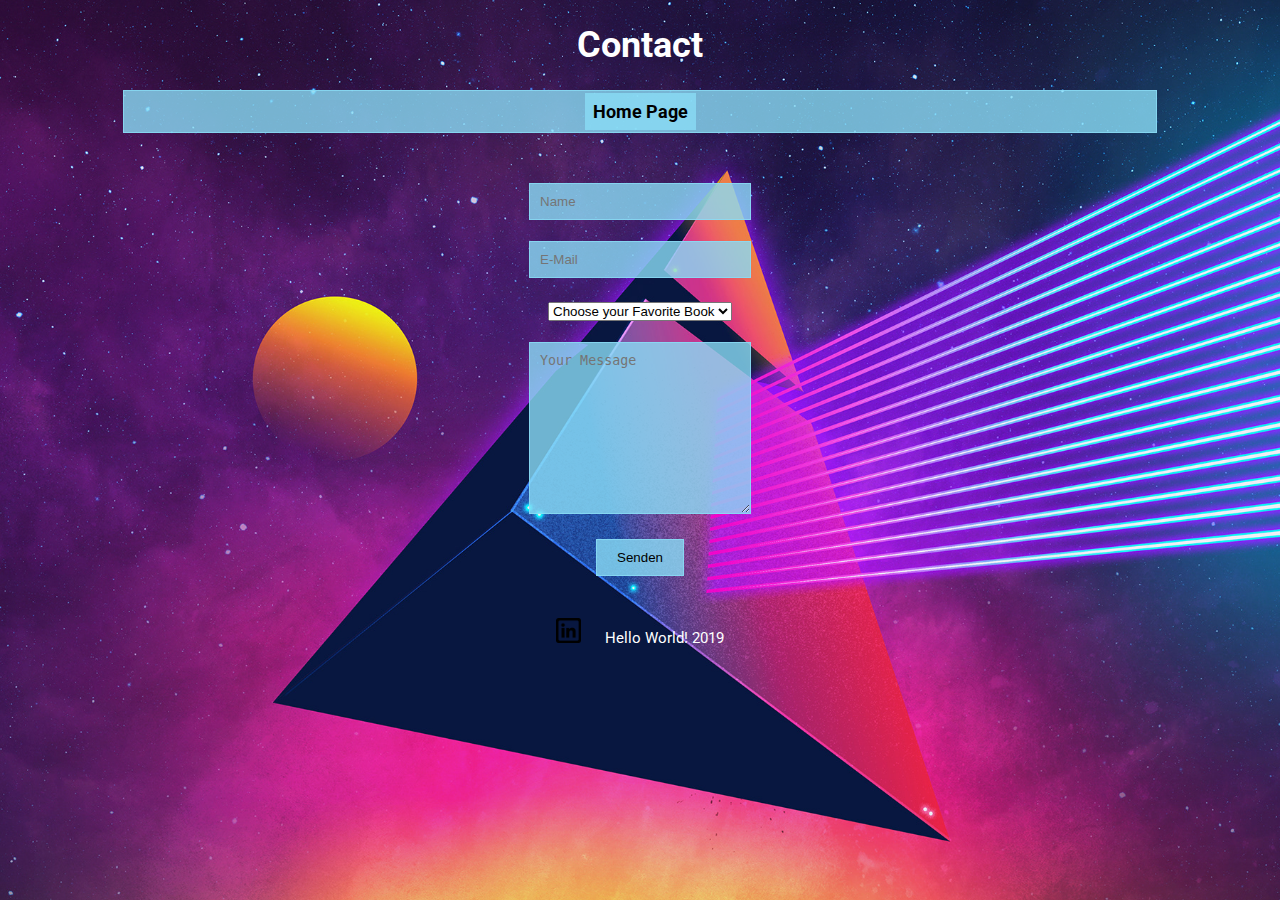
<file: contact.html>
<!DOCTYPE html>
<html lang="en" dir="ltr">
  <head>
    <meta charset="utf-8" />
    <title>Contact</title>
    <link rel="stylesheet" href="style.css" />
    <link
      href="https://fonts.googleapis.com/css?family=Roboto&display=swap"
      rel="stylesheet"
    />

    <style>
      body {
        background-image: url(./assets/planet.jpg);
        background-size: cover;
        background-attachment: fixed;
      }

      h1,
      footer {
        color: white;
      }
    </style>
  </head>

  <body>
    <center>
      <h1>Contact</h1>
    </center>
    <nav>
      <a href="index.html">Home Page</a>
    </nav>
    <div>
      <form action="" method="post">
        <br /><br />
        <input
          type="text"
          name="name"
          id="n"
          required
          placeholder="Name"
        /><br /><br />

        <input
          type="email"
          name="email"
          id="email"
          required
          placeholder="E-Mail"
        /><br /><br />

        <select name="Book" id="book">
          <option value="">Choose your Favorite Book</option>
          <option value="">Foundation</option>
          <option value="">White Fang</option>
          <option value="">Mythos</option>
          <option value="">Legend</option>
          <option value="">Un sac de billes</option>
          <option value="">The Nose</option>
          <option value="">The Walking Dead</option>
          <option value="">Asterix the Legionary</option>
          <option value="">Blueberry</option>
          <option value="">Corto Maltese</option>
          <option value="">L'Incal</option>
          <option value="">Zaï zaï zaï zaï</option>
          <option value="">Dragonball</option>
          <option value="">Dr. Slump</option>
          <option value="">Fire Punch</option>
          <option value="">Death Note</option>
          <option value="">Ironfist Chinmi</option>
          <option value="">Astro boy</option> </select
        ><br /><br />

        <textarea
          name="nachricht"
          id="nr"
          required
          placeholder="Your Message"
        ></textarea
        ><br /><br />

        <input type="submit" value="Senden" />
        <br /><br /><br />
        <footer>
          <a
            class="linkedin"
            href="https://www.linkedin.com/in/gael-src/"
            target="_blank"
            ><img src="./assets/linkedin.png"
          /></a>
          <small>Hello World! <time datetime="2019">2019</time></small>
        </footer>
      </form>
    </div>
  </body>
</html>
</file>
<file: style.css>
html {
  scroll-behavior: smooth;
}

body {
  background-color: #e8f8fd;
  /*    scroll-behavior: smooth;*/
  font-size: 18px;
  text-align: center;
  font-family: "Roboto", sans-serif;
}

nav {
  width: 80%;
  margin: auto;
  text-align: center;
  background-color: #89dcf5cc;
  border: 1px solid #89dcf5cc;
  padding: 10px;
  position: sticky;
  top: 0;
  right: 0;
  left: 0;
  z-index: 2;
}

nav a {
  color: black;
  font-weight: bold;
  text-decoration: none;
  background-color: #89dcf5cc;
  padding: 8px;
}

nav a:hover {
  background-color: #ecb1fb;
  color: #89dcf5cc;
  border: 1px solid #89dcf5cc;
}

p {
  width: 80%;
  text-align: center;
}

h1 {
  text-align: center;
}

h2 {
  /*    font-size: 40px;*/
  text-align: center;
}

h3 {
  /*    font-size: 36px;*/
  text-align: center;
}

figure {
  width: 80%;
  min-height: 85vh;
  position: relative;
  overflow: hidden;
  color: #e8f8fd;
  opacity: 0.9;
}

.imgtranslate {
  width: 100%;
  height: auto;
  position: absolute;
  top: 0;
  left: 0;
  /* transition: transform 9s;
    transform: translateX(100%);
    pointer-events: none; */
}

figcaption {
  position: absolute;
  background-color: #e8f8fd;
  padding: 10px;
  width: 100%;
  font-size: 24px;
  bottom: 0;
  text-align: center;
  /* transform: translateY(100%);
  transition: transform 10s; */
}

figure:hover figcaption {
  transform: translateY(0%);
}

figure:hover img {
  transform: translateX(0);
}

iframe {
  position: absolute;
  top: 3%;
  left: calc(50% - 160px);
}

section {
  display: flex;
  align-items: flex-start;
  background-color: #e8f8fd;
  max-width: 80%;
  margin-right: 10%;
  margin-left: 10%;
}

.titels {
  font-size: 34px;
  color: #ecb1fb;
  text-shadow: 1px 1px black;
}

img {
  width: 200px;
  margin-right: 20px;
}

div {
  display: flex;
  justify-content: center;
  margin-top: inherit;
}

ul li {
  display: inline-block;
  padding-top: 20px;
  padding-right: 30px;
  padding-bottom: 20px;
  padding-left: 30px;
  font-weight: Bold;
}

.list {
  display: block;
  max-width: 80%;
  margin: auto;
}

/*---------------------------------------------*/

input[type="text"],
input[type="email"],
textarea {
  width: 200px;
  padding: 10px;
  background-color: #89dcf5cc;
  border: none;
  border: 1px solid #89dcf5cc;
}

textarea {
  width: 200px;
  height: 150px;
  resize: ;
}

input:focus,
textarea:focus {
  background-color: white;
  outline: none;
}

input[type="submit"] {
  padding: 10px 20px;
  border: none;
  color: black;
  background-color: #89dcf5cc;
  border: 1px solid #89dcf5cc;
}

.linkedin img {
  height: 25px;
  width: 25px;
}

/* GAEL-SRC.GITHUB.IO */
.gael-src-link {
  color: black;
  border: solid 1px black;
  text-decoration: none;
  text-align: center;
  font-size: 18px;
  padding: 5px 10px;
}
.gael-src-link:hover {
  color: white;
  background-color: black;
}
.gael-src-link-wrapper {
  min-height: 500px;
  max-width: 100%;
  display: flex;
  flex-direction: column;
  justify-content: center;
  align-items: center;
}
</file>
